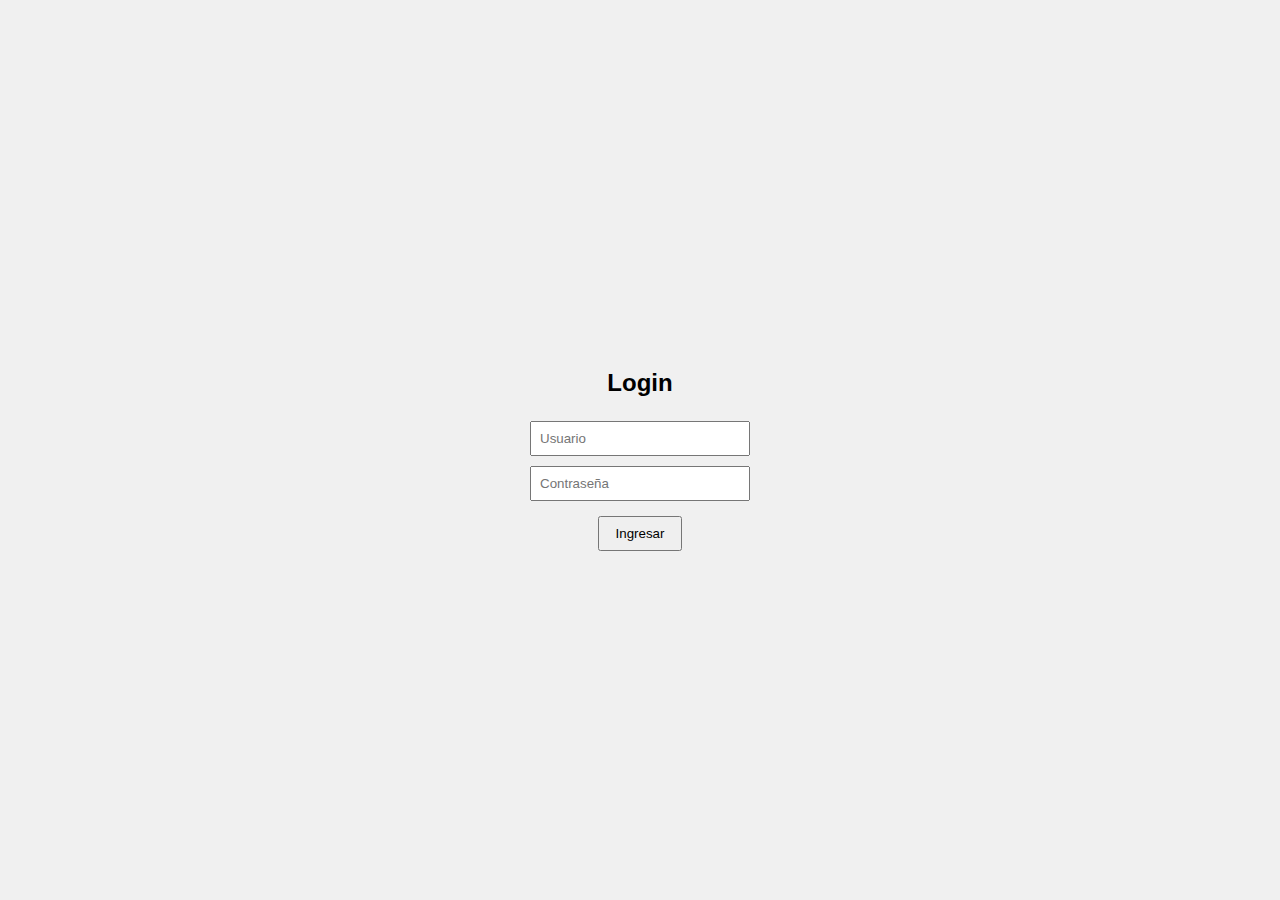
<file: TiendaOnlineEjercicioFront/index.html>
<!DOCTYPE html>
<html lang="es">

<head>
    <meta charset="UTF-8">
    <meta name="viewport" content="width=device-width, initial-scale=1.0">
    <title>Mini Tienda</title>
    <link rel="stylesheet" href="style.css">
</head>

<body>
    <div id="loginPage">
        <h2>Login</h2>
        <input type="text" id="username" placeholder="Usuario">
        <input type="password" id="password" placeholder="Contraseña">
        <button onclick="login()">Ingresar</button>
    </div>

    <div id="homePage" style="display:none">
        <nav>
            <ul>
                <li onclick="showSection('clientes')">Clientes</li>
                <li onclick="showSection('productos')">Productos</li>
                <li onclick="showSection('facturacion')">Facturación</li>
            </ul>
        </nav>

        <div class="title" |>
            <p>Mini Tienda Online - (Actividad con fines pedagógicos) - Desarrolle un FrontEnd y BackEnd con Java</p>
            <strong>Unpaz</strong>
        </div>
        <hr>

        <div id="clientes" class="section">
            <h3>Clientes</h3>
            <form id="clienteForm">
                <input type="text" id="nombre" placeholder="Nombre" required>
                <input type="text" id="apellido" placeholder="Apellido" required>
                <input type="email" id="email" placeholder="Email" required>
                <input type="datetime-local" id="fechaRegistro" placeholder="Fecha de Registro" required>
                <input type="password" id="password" placeholder="Clave de Usuario" required>
                <input type="text" id="direccion" placeholder="Dirección" required>
                <input type="text" id="telefono" placeholder="Teléfono" required>
                <button type="submit">Agregar Cliente</button>
            </form>
            <br/>
            <table id="clientesTable" border="1">
                <thead>
                    <tr>
                        <th>ID</th>
                        <th>Nombre</th>
                        <th>Apellido</th>
                        <th>Email</th>
                        <th>Acciones</th>
                    </tr>
                </thead>
                <tbody></tbody>
            </table>
        </div>

        <div id="productos" class="section" style="display:none">
            <h3>Productos (Carrito)</h3>
            <div id="productosContainer"></div>
        </div>

        <div id="facturacion" class="section" style="display:none">
            <h3>Facturación</h3>
            <div id="resumenSeleccion"></div>
            <button onclick="confirmarFactura()">Confirmar Factura</button>
        </div>
    </div>

    <script src="script.js"></script>
</body>

</html>
</file>
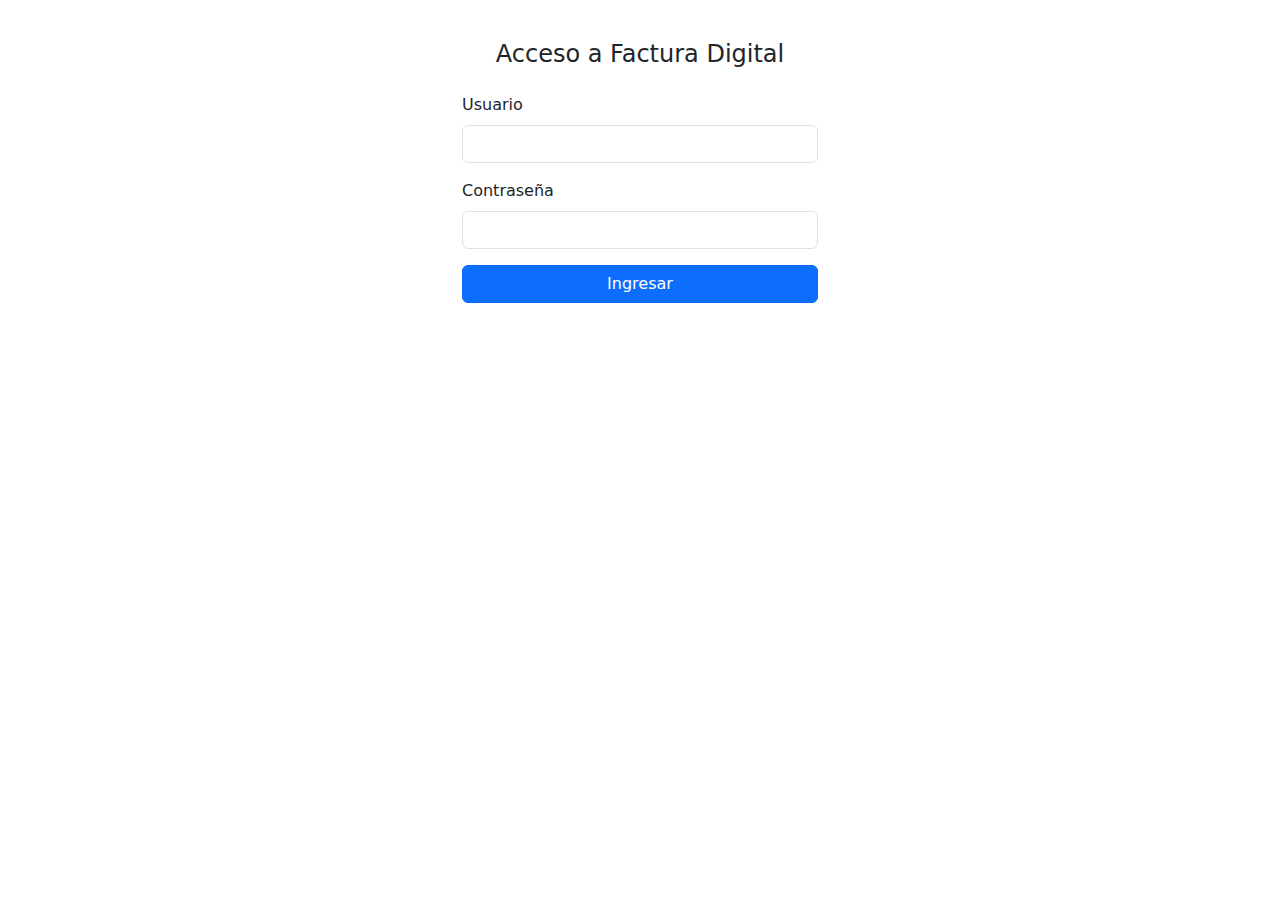
<file: demo_gasnea_html_php/dashboard/index.html>
<!DOCTYPE html>
<html lang="es">
<head>
    <meta charset="UTF-8">
    <title>Login - Factura Digital</title>
    <link rel="stylesheet" href="style.css">
    <link href="https://cdn.jsdelivr.net/npm/bootstrap@5.3.0/dist/css/bootstrap.min.css" rel="stylesheet">
</head>
<body>
<div class="container">
    <div class="row justify-content-center">
        <div class="col-md-4">
            <h4 class="text-center mb-4">Acceso a Factura Digital</h4>
            <div id="mensaje" class="alert d-none"></div>
            <form id="formLogin">
                <div class="mb-3">
                    <label for="username" class="form-label">Usuario</label>
                    <input type="text" class="form-control" id="username" required>
                </div>
                <div class="mb-3">
                    <label for="password" class="form-label">Contraseña</label>
                    <input type="password" class="form-control" id="password" required>
                </div>
                <button type="submit" class="btn btn-primary w-100">Ingresar</button>
            </form>
        </div>
    </div>
</div>
<script src="https://code.jquery.com/jquery-3.6.0.min.js"></script>
<script>
$("#formLogin").on("submit", function(e) {
    e.preventDefault();
    $.post("auth.php", {
        username: $("#username").val(),
        password: $("#password").val()
    }, function(res) {
        if (res.success) {
            location.href = "dashboard.php";
        } else {
            $("#mensaje").removeClass("d-none alert-success").addClass("alert alert-danger").text(res.message);
        }
    }, "json");
});
</script>
</body>
</html>
</file>
<file: TiendaOnlineEjercicioFront/style.css>
body {
    font-family: Arial, sans-serif;
    margin: 0;
    padding: 0;
}

nav ul {
    background-color: #333;
    color: white;
    list-style: none;
    display: flex;
    padding: 0;
}

nav ul li {
    padding: 10px 20px;
    cursor: pointer;
}

nav ul li:hover {
    background-color: #555;
}

.section {
    padding: 20px;
}

.card {
    border: 1px solid #ccc;
    padding: 10px;
    margin: 10px;
    display: inline-block;
}

#loginPage {
    display: flex;
    flex-direction: column;
    align-items: center;
    justify-content: center;
    height: 100vh;
    /* Altura completa de la ventana */
    background-color: #f0f0f0;
    /* Opcional */
    text-align: center;
}

#loginPage input {
    margin: 5px 0;
    padding: 8px;
    width: 200px;
}

#loginPage button {
    margin-top: 10px;
    padding: 8px 16px;
}

.title {
    text-align: center;
    color: #9697e4;
}
</file>
<file: demo_gasnea_html_php/dashboard/style.css>
body {
    background-color: #f5f6fa;
    font-family: 'Segoe UI', Tahoma, Geneva, Verdana, sans-serif;
}
h3 {
    border-bottom: 2px solid #007bff;
    padding-bottom: 10px;
}
.table-primary {
    background-color: #007bff;
    color: white;
}
.btn-success {
    background-color: #28a745;
    border: none;
}
.btn-success:hover {
    background-color: #218838;
}
.btn-danger {
    background-color: #dc3545;
    border: none;
}
.btn-danger:hover {
    background-color: #c82333;
}
.container {
    margin-top: 40px;
}
</file>
